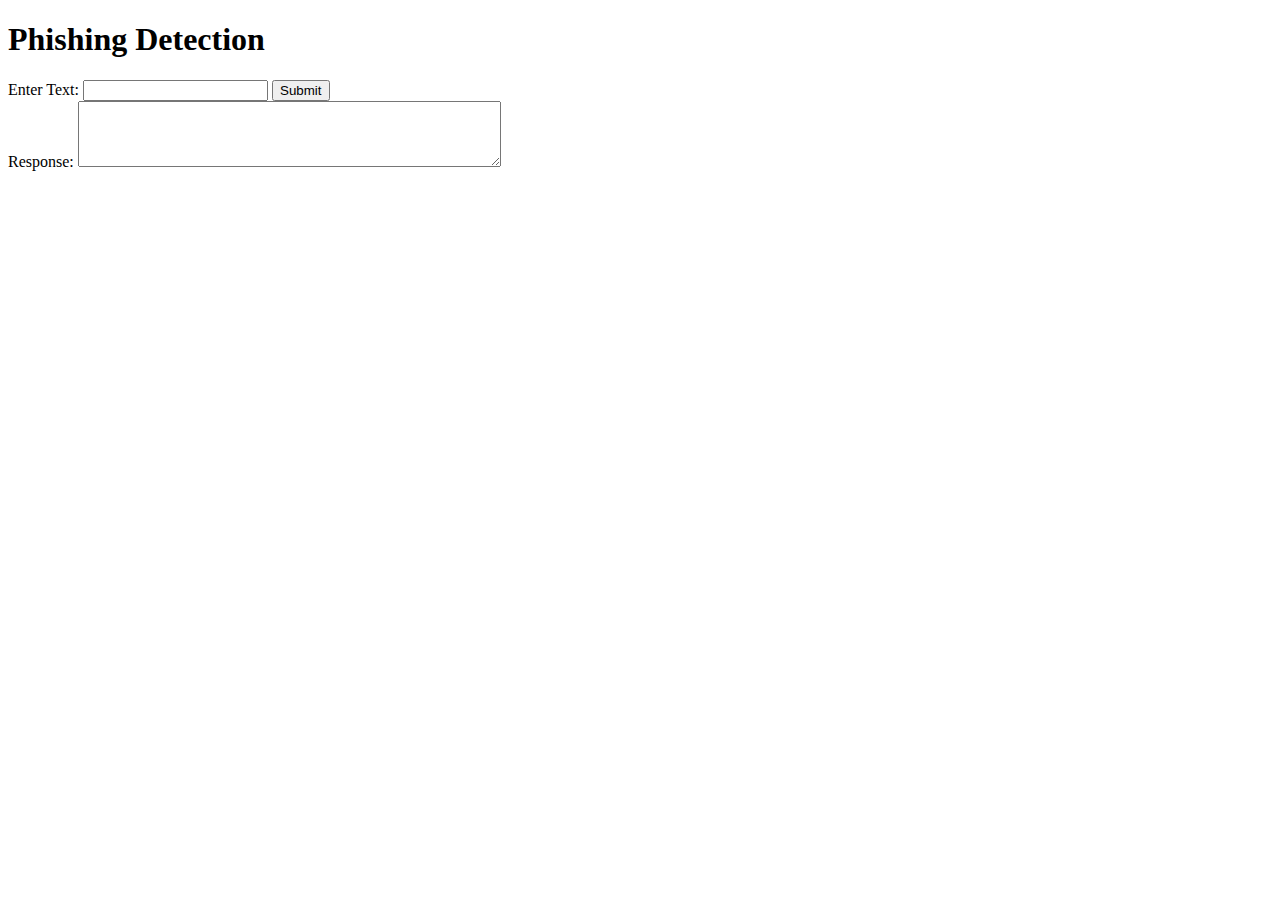
<file: app-frontend/index.html>
<!DOCTYPE html>
<html>
<head>
    <title>Phishing Detection</title>
	<script src="script.js" defer></script>
</head>
<body>
    <h1>Phishing Detection</h1>
    
     <form onsubmit="sendRequest(); return false;">
        <label for="inputText">Enter Text:</label>
        <input type="text" id="inputText">
        <button type="submit">Submit</button>
    </form>
    
   <label for="responseText">Response:</label>
   <textarea id="responseText" rows="4" cols="50" readonly></textarea>

</body>
</html>
</file>
